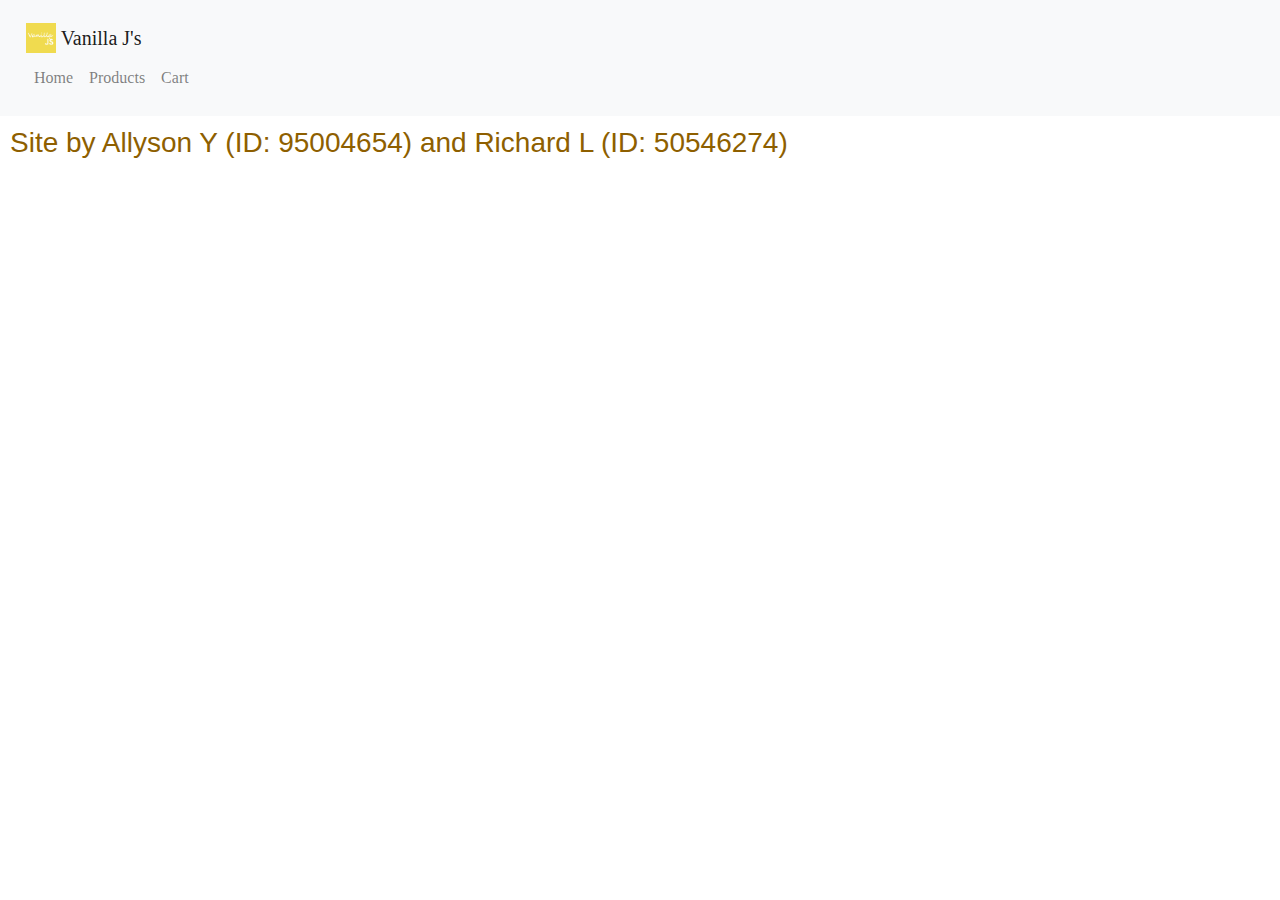
<file: project2/index.html>
<!doctype html><html lang="en"><head><meta charset="utf-8"/><link rel="icon" href="/project2/favicon.ico"/><meta name="viewport" content="width=device-width,initial-scale=1"/><meta name="theme-color" content="#000000"/><meta name="description" content="Web site created using create-react-app"/><link rel="apple-touch-icon" href="/project2/logo192.png"/><link rel="manifest" href="/project2/manifest.json"/><title>Bakery App</title><link href="/project2/static/css/2.89f067aa.chunk.css" rel="stylesheet"><link href="/project2/static/css/main.13401b55.chunk.css" rel="stylesheet"></head><body><noscript>You need to enable JavaScript to run this app.</noscript><div id="root"></div><script>!function(e){function r(r){for(var n,l,a=r[0],f=r[1],i=r[2],c=0,s=[];c<a.length;c++)l=a[c],Object.prototype.hasOwnProperty.call(o,l)&&o[l]&&s.push(o[l][0]),o[l]=0;for(n in f)Object.prototype.hasOwnProperty.call(f,n)&&(e[n]=f[n]);for(p&&p(r);s.length;)s.shift()();return u.push.apply(u,i||[]),t()}function t(){for(var e,r=0;r<u.length;r++){for(var t=u[r],n=!0,a=1;a<t.length;a++){var f=t[a];0!==o[f]&&(n=!1)}n&&(u.splice(r--,1),e=l(l.s=t[0]))}return e}var n={},o={1:0},u=[];function l(r){if(n[r])return n[r].exports;var t=n[r]={i:r,l:!1,exports:{}};return e[r].call(t.exports,t,t.exports,l),t.l=!0,t.exports}l.m=e,l.c=n,l.d=function(e,r,t){l.o(e,r)||Object.defineProperty(e,r,{enumerable:!0,get:t})},l.r=function(e){"undefined"!=typeof Symbol&&Symbol.toStringTag&&Object.defineProperty(e,Symbol.toStringTag,{value:"Module"}),Object.defineProperty(e,"__esModule",{value:!0})},l.t=function(e,r){if(1&r&&(e=l(e)),8&r)return e;if(4&r&&"object"==typeof e&&e&&e.__esModule)return e;var t=Object.create(null);if(l.r(t),Object.defineProperty(t,"default",{enumerable:!0,value:e}),2&r&&"string"!=typeof e)for(var n in e)l.d(t,n,function(r){return e[r]}.bind(null,n));return t},l.n=function(e){var r=e&&e.__esModule?function(){return e.default}:function(){return e};return l.d(r,"a",r),r},l.o=function(e,r){return Object.prototype.hasOwnProperty.call(e,r)},l.p="/project2/";var a=this.webpackJsonpbakery=this.webpackJsonpbakery||[],f=a.push.bind(a);a.push=r,a=a.slice();for(var i=0;i<a.length;i++)r(a[i]);var p=f;t()}([])</script><script src="/project2/static/js/2.f4137242.chunk.js"></script><script src="/project2/static/js/main.ac7af246.chunk.js"></script></body></html>
</file>
<file: project2/static/css/main.13401b55.chunk.css>
body{margin:0;font-family:-apple-system,BlinkMacSystemFont,"Segoe UI","Roboto","Oxygen","Ubuntu","Cantarell","Fira Sans","Droid Sans","Helvetica Neue",sans-serif;-webkit-font-smoothing:antialiased;-moz-osx-font-smoothing:grayscale}code{font-family:source-code-pro,Menlo,Monaco,Consolas,"Courier New",monospace}.App{text-align:center}.App-logo{height:40vmin;pointer-events:none}@media (prefers-reduced-motion:no-preference){.App-logo{-webkit-animation:App-logo-spin 20s linear infinite;animation:App-logo-spin 20s linear infinite}}.App-header{background-color:#282c34;min-height:100vh;display:flex;flex-direction:column;align-items:center;justify-content:center;font-size:calc(10px + 2vmin);color:#fff}.App-link{color:#61dafb}@-webkit-keyframes App-logo-spin{0%{transform:rotate(0deg)}90%{transform:rotate(-1turn) scale(1.5)}to{transform:rotate(1turn) scale(1)}}@keyframes App-logo-spin{0%{transform:rotate(0deg)}90%{transform:rotate(-1turn) scale(1.5)}to{transform:rotate(1turn) scale(1)}}h3{color:#8e5f00;margin:10px}p{width:100%}h1,p{color:#d38c00;font-family:"Comic Sans MS";margin:10px}
/*# sourceMappingURL=main.13401b55.chunk.css.map */
</file>
